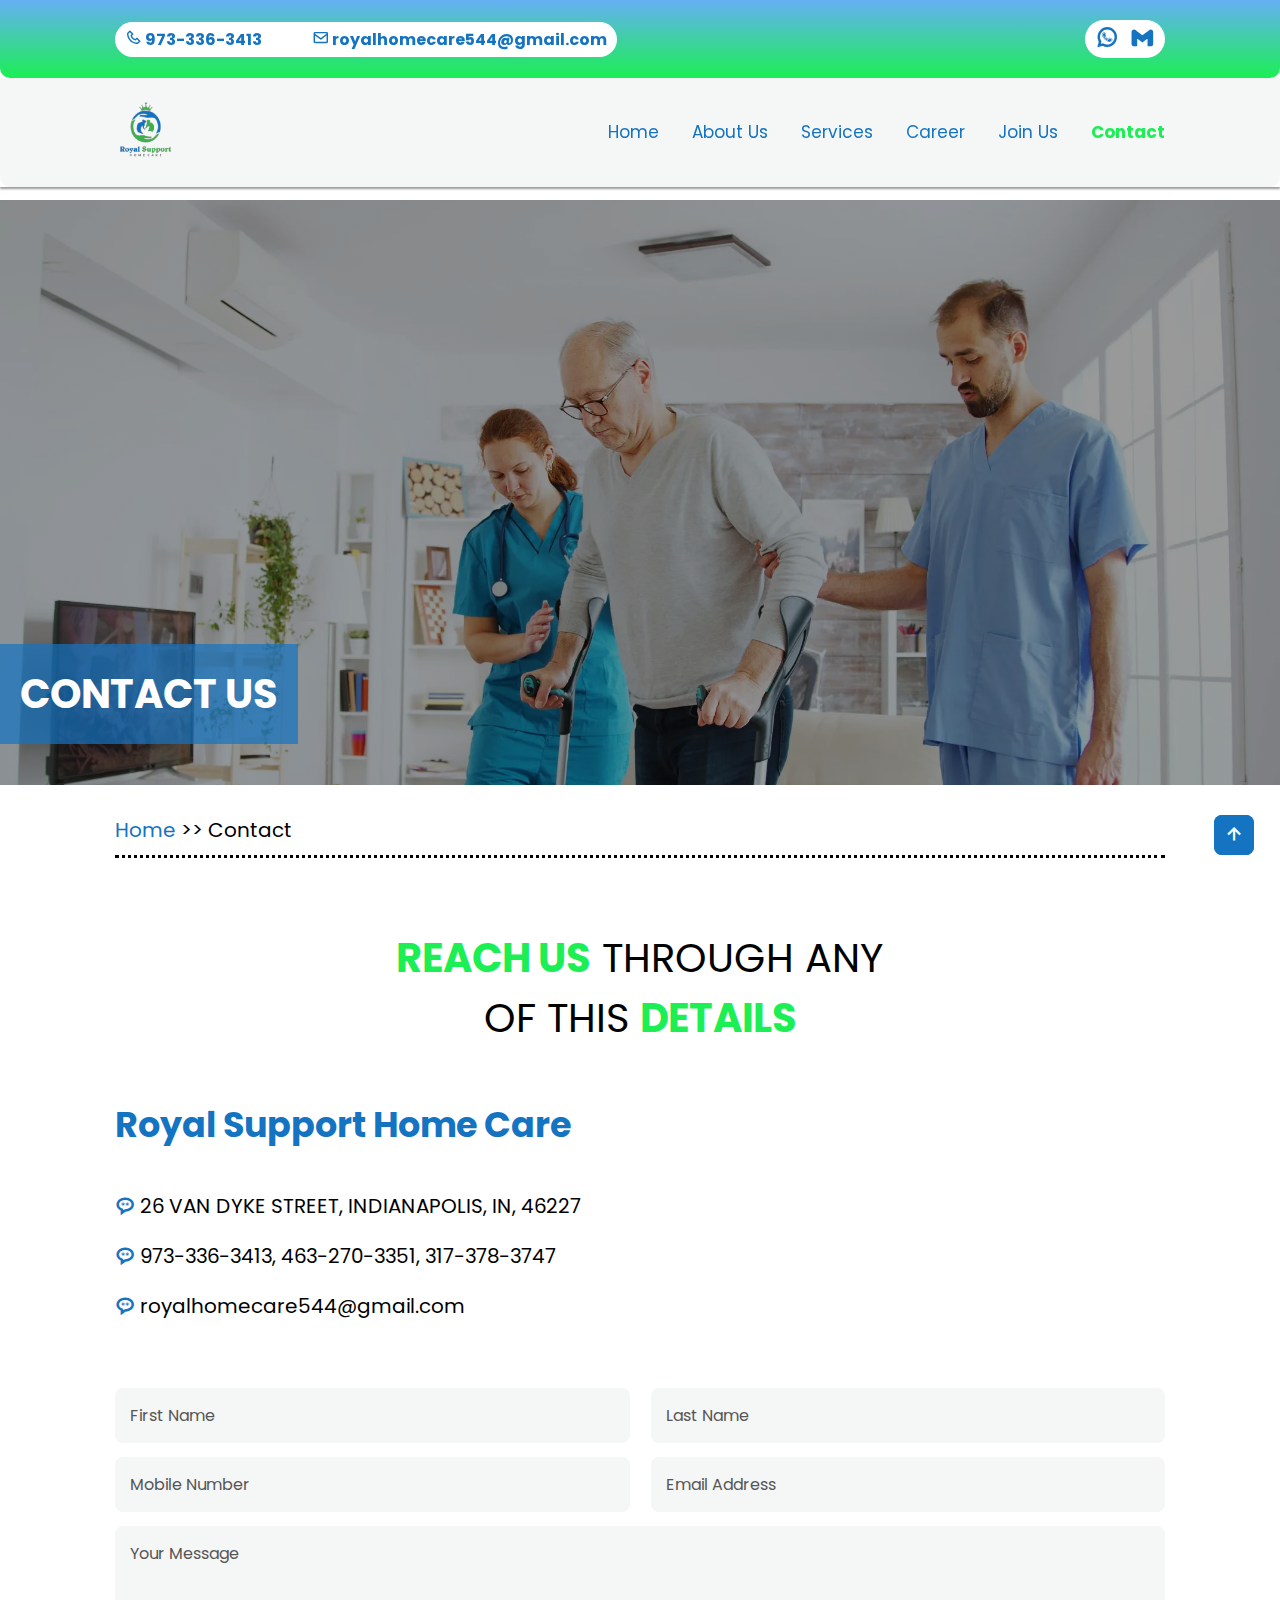
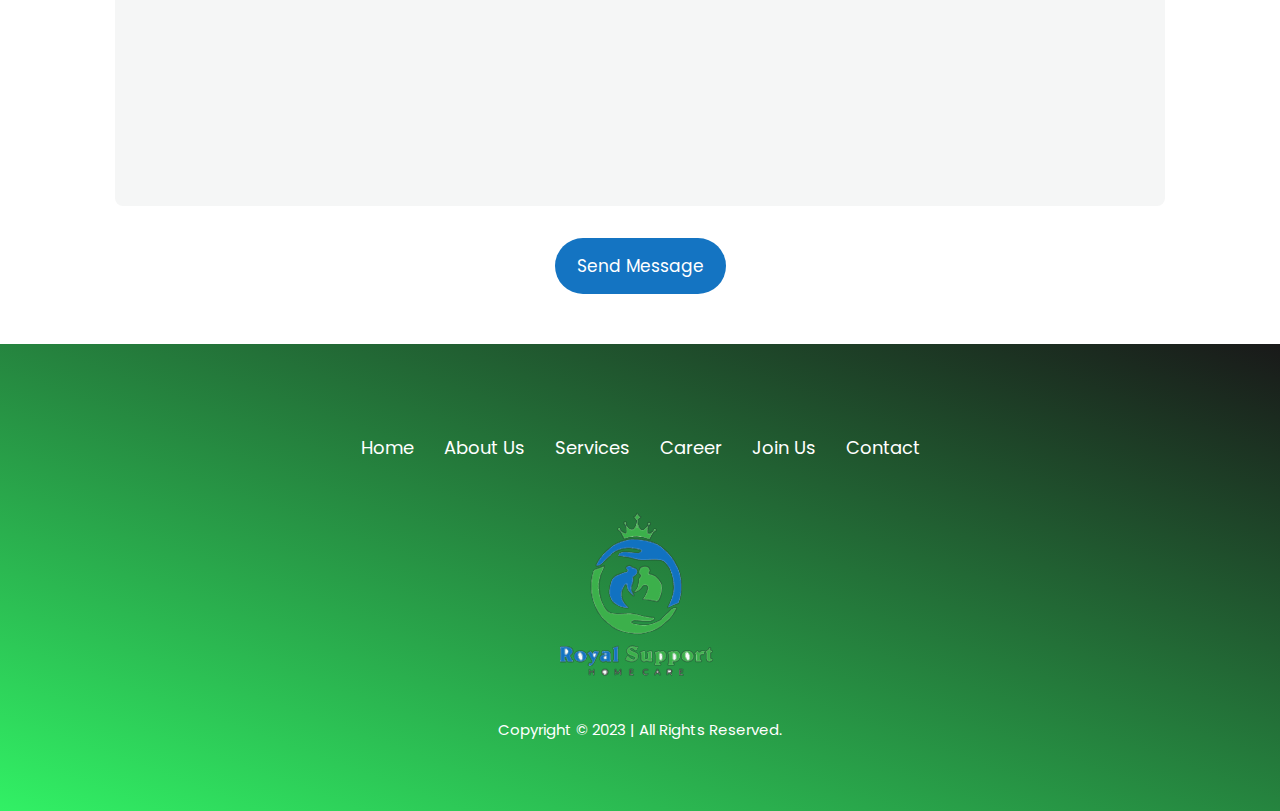
<file: contact.html>
<!DOCTYPE html>
<html lang="en">
<head>
    <meta charset="UTF-8">
    <meta http-equiv="X-UA-Compatible" content="IE=edge">
    <meta name="viewport" content="width=device-width, initial-scale=1.0">
    <title>Contact | Royal Support Home Care</title>
    <link rel="stylesheet" href="CSS/style.css">
    <link rel="stylesheet" href="CSS/about.css">
    <link rel="stylesheet" href="CSS/join.css">
    <link rel="stylesheet" href="CSS/contact.css">

      <!-- FAVICONS -->
      <link rel="apple-touch-icon" sizes="180x180" href="/image/apple-touch-icon.png" />
      <link rel="icon" type="image/png" sizes="32x32" href="/image/favicon-32x32.png" />
      <link rel="icon" type="image/png" sizes="16x16" href="/image/favicon-16x16.png" />
      <link rel="manifest" href="/image/site.webmanifest" />

         <!-- BOXICONS -->
<link href='https://unpkg.com/boxicons@2.1.4/css/boxicons.min.css' rel='stylesheet'>

<!-- GOOGLE FONTS -->
<link rel="preconnect" href="https://fonts.googleapis.com">
<link rel="preconnect" href="https://fonts.gstatic.com" crossorigin>
<link href="https://fonts.googleapis.com/css2?family=Poppins:ital,wght@0,100;0,200;0,300;0,400;0,500;0,600;0,700;0,800;0,900;1,300;1,400;1,500;1,600&display=swap" rel="stylesheet">

</head>
<body>
    
    <a href="#main" class="arrow"><i class="bx bx-up-arrow-alt"></i></a>

    <header id="navbar">
        <div class="top_section">
            <div class="reach">
                <p><i class='bx bx-phone'></i> <span> 973-336-3413</span></p>
                <p><i class='bx bx-envelope'></i> <span> royalhomecare544@gmail.com </span></p>
              </div>
  
              <div class="social">
                <a href="https://wa.me/+2348125776821" target="_blank"><i class="bx bxl-whatsapp"></i></a>
                <a href="mailto:"><i class="bx bxl-gmail"></i></a>
              </div>
        </div>
        <div class="top_section_2"></div>

        <nav id="nav">
            <img class="logo" src="image/logo-min.png" alt="logo">

            <div class="navlink">
              <a href="index.html" class="home_link">Home</a>
              <a href="about.html" class="about_link">About Us</a>
              <a href="service.html" class="service_link">Services</a>
              <a href="">Career</a>
              <a href="join.html" class="join_link">Join Us</a>
              <a href="contact.html" class="contact_link">Contact</a>
            </div>
            <i class="bx bx-menu" id="menu"></i>
        </nav>
    </header>


     <!-- MAIN SECTION -->
     <section class="contact_main" id="contact_main">
        <div class="contact_main_content">
            <h3>CONTACT US</h3>
        </div>

        
    </section>

    <section class="head" id="head">
        <div class="head_container">
            <h3><span class="span1"><a href="index.html">Home</a></span> >> <span class="span2">Contact</span></h3>
        </div>
    </section>


    <a href="#contact_main" class="arrow"><i class="bx bx-up-arrow-alt"></i></a>


     <!-- BOOKING SECTION -->
     <section class="booking" id="booking">

        <div class="heading">
            <!-- <p>JOIN US</p> -->
            <h3 class="head"> <span>REACH US</span> THROUGH ANY <br> OF THIS <span>DETAILS</span></h3>
          </div>


          <div class="contact_details">
            <h3>Royal Support Home Care</h3>
            <p><i class='bx bx-message-rounded-dots'></i> 26 VAN DYKE STREET, INDIANAPOLIS, IN, 46227</p>
            <p><i class='bx bx-message-rounded-dots'></i> 973-336-3413, 463-270-3351, 317-378-3747</p>
            <p><i class='bx bx-message-rounded-dots'></i> royalhomecare544@gmail.com</p>
          </div>


       <div class="booking_container">
        
        <form action="https://formspree.io/f/xqkvvpov" accept-charset="UTF-8" method="POST" enctype="multipart/form-data">
          <div class="input-box">
            <input
              type="text"
              name="First Name"
              placeholder="First Name"
              required
            />

            <input
              type="text"
              name="Last Name"
              placeholder="Last Name"
              required
            />
           
          </div>
        
          <div class="input-box">
            <input type="tel" name="Phone" placeholder="Mobile Number" required />
            <input
              type="text"
              name="Email"
              placeholder="Email Address"
              required
            />
        
          </div>
          <textarea
            name="Message"
            id=""
            cols="30"
            rows="10"
            placeholder="Your Message"
            required
          ></textarea>
          <input type="submit" value="Send Message" class="btn" />
        </form>
        
       </div>
    </section>

    <section class="end" id="end">

          <div class="footer_container">
            <div class="footer_link">
                <a href="index.html">Home</a>
                <a href="about.html">About Us</a>
                <a href="service.html">Services</a>
                <a href="career.html">Career</a>
                <a href="join.html">Join Us</a>
                <a href="#">Contact</a>
            </div>

            <img class="logo" src="image/logo-min.png" alt="logo">

            <p>Copyright &copy; 2023 | All Rights Reserved.</p>
          </div>
      </section>

      
      <script src="JS/script.js"></script>
     
</body>
</html>
</file>
<file: CSS/style.css>
*{margin:0;padding:0;box-sizing:border-box;outline:none;border:none;text-decoration:none;list-style:none;transition:all .3s linear;font-family:"Poppins",sans-serif}html{font-size:62.5%;scroll-behavior:smooth;overflow-x:hidden;scroll-padding-top:7rem}html::-webkit-scrollbar{width:.8rem}html::-webkit-scrollbar-thumb{background:linear-gradient(#1474c2,#1bef54);border-radius:1rem}.heading{text-align:center;margin:3rem 0;margin-bottom:5rem;display:flex;align-items:center;justify-content:center;gap:1rem;flex-direction:column}.heading h4{font-size:2.5rem;font-weight:400}.heading h3{font-size:4rem;font-weight:400}.heading h3 span{color:#1bef54;font-weight:700}.heading p{font-size:1.6rem;width:60%}section{padding:2rem 9%;width:100%}header{position:fixed;top:0;left:0;right:0;background:#fff;z-index:1000;box-shadow:0 .2rem .2rem rgba(0,0,0,0.4)}.top_section{width:100%;background:linear-gradient(#64b0f3,#1bef54);padding:2rem 9%;border-bottom-right-radius:1rem;border-bottom-left-radius:1rem;display:flex;align-items:center;justify-content:space-between}.top_section_2{width:100%;background:linear-gradient(#64b0f3,#1bef54);padding-block:1rem;border-bottom-right-radius:1rem;border-bottom-left-radius:1rem;display:none}.reach{display:flex;align-items:center;gap:5rem;background:#fff;border-radius:2rem;padding:.5rem 1rem}.top_section .reach p{font-size:1.6rem;color:#1474c2;font-weight:700}.top_section .reach p i{font-size:1.7rem}.top_section .social{background:#fff;display:flex;align-items:center;gap:1rem;border-radius:2rem;padding:.5rem 1rem}.top_section .social a i{color:#1474c2;font-weight:bolder;font-size:2.5rem}.top_section .social a i:hover{transform:scale(1.1)}nav{display:flex;align-items:center;justify-content:space-between;padding:2rem 9%;background:#f5f6f6;border-bottom-right-radius:1rem;border-bottom-left-radius:1rem}nav .logo{width:5vw}.navlink a{display:inline-block;font-size:1.7rem;color:#64b0f3;color:#1474c2;margin-left:3rem;position:relative}.navlink a::after{content:"";position:absolute;height:.2rem;width:0;bottom:0;left:0;background:#1474c2;transition:.5s}.navlink a:hover::after{width:100%}.navlink a.active{color:#1bef54;font-weight:700}.btn{display:inline-block;color:#fff;background:#1474c2;padding:1.5rem 2.2rem;font-size:1.7rem;border-radius:3rem}.nav_btn{display:flex;align-items:center;gap:.7rem}.nav_btn i{font-size:1.6rem}.drop_down{position:relative;display:inline-block}.drop{position:absolute;top:100%;left:0;right:0;margin-top:2rem;width:15rem;background:#fff}.drop a{display:block;margin:1rem 0;padding:0 1rem;text-align:center}.btn:hover{background:#1bef54;color:#fff;cursor:pointer}#menu{font-size:3.5rem;color:#1474c2;display:none}.main{background:linear-gradient(rgba(0,0,0,0.4),rgba(0,0,0,0.4)),url(../image/main_image-min.webp) no-repeat top center/100vw;background-size:cover;background-position:center;height:80vh;max-width:100vw;width:100%;margin-top:14rem;display:flex;align-items:center;gap:5rem}.main_image img{width:40vw}.main_content{color:#fff;width:45rem;background:#fff;padding:2rem;color:#1474c2;border-radius:2rem}.main_content h3{font-size:4rem}.main_content p{font-size:1.9rem;padding:2rem 0;line-height:1.5}.info{padding-block:7rem}.info_content{text-align:center}.info_content p{color:#555;font-size:2rem;padding:2rem 0;line-height:1.5}.service_section{padding-block:7rem;background:#f5f6f6}.service_container{display:grid;grid-template-columns:repeat(3,1fr);gap:4rem;align-items:center;margin:4rem;margin-top:7rem}.service_button{display:grid;place-items:center;margin-top:5rem;padding:2rem}.service_box{box-shadow:0 .2rem .1rem rgba(0,0,0,0.4);cursor:pointer}.service_container .service_box img{width:100%;overflow-x:hidden;object-fit:cover}.service_container .service_box .service_content h4{font-size:2.5rem;text-align:center;background:#1474c2;width:100%;color:#fff;padding:.5rem}.service_container .service_box .service_content p{padding:2rem;font-size:1.8rem;text-align:center}.service_container .service_box:hover{box-shadow:0 .5rem .5rem rgba(0,0,0,0.8)}.about{background:linear-gradient(to left,rgba(100,176,243,0.9),rgba(0,0,0,0.9)),url(../image/male-min.webp) no-repeat top center/100vw;background-size:cover;background-position:center;padding-block:7rem;height:70vh;display:flex;align-items:center}.about_content{width:70rem;color:#fff}.about_content h3{font-size:4.5rem;margin-bottom:2rem}.about_content p{font-size:1.6rem;padding:2rem 0;line-height:2.3}.about_content .btn{margin-top:3rem}.help{background:#f5f6f6;padding-block:7rem}.help_container{display:grid;grid-template-columns:repeat(2,1fr);gap:2rem;margin-top:7rem}.help_box{text-align:center;box-shadow:0 2px 2px rgba(0,0,0,0.9);padding:5rem;height:25rem;cursor:pointer}.help_box h4{font-size:3rem;font-weight:400;margin-bottom:3rem}hr{color:#fff;background-color:#fff;border:.1rem solid #666;width:100%;display:flex;align-items:center;justify-content:center}.help_box i{font-size:5rem;margin:2rem 0}.help_box:hover{background:#1474c2;color:#fff}.message{padding-block:7rem}.message_heading h3{color:#1bef54;font-size:4.5rem}.message_container{display:grid;grid-template-columns:repeat(auto-fit,minmax(10rem,1fr));place-items:center;gap:2rem;margin-top:3rem}.message_container input,.message_container textarea{width:100%;padding:2.5rem 2rem;font-size:1.6rem;border-radius:4rem;margin:.7rem 0;border:.1rem solid #000}.message_container .btn{background:#1474c2;border:none}.message_container textarea{resize:none;padding:1rem;padding-top:2rem}.arrow{display:inline-flex;justify-content:center;align-items:center;padding:.8rem;background:#1474c2;border-radius:.8rem;position:fixed;bottom:5%;right:2%}.arrow:hover{box-shadow:0 0 3rem #64b0f3}.arrow i{font-size:2.4rem;color:#fff}.contact{padding-block:7rem;color:#000;background:#f5f6f6}.contact_container{display:flex;align-items:center;gap:5rem}.contact .contact_content{flex:1 1 50%}.contact .contact_map{flex:1 1 50%;border-radius:3rem}.contact .contact_map iframe{border-radius:inherit;width:100%;box-shadow:0 .2rem .2rem rgba(0,0,0,0.8)}.contact .contact_content{margin-bottom:2rem}.contact_heading h4{font-size:2.5rem;color:#1474c2}.contact .contact_content h3{font-size:5rem}.contact .contact_content p{font-size:2rem;padding:2rem 0;line-height:1.5;font-weight:700;display:flex;align-items:center;gap:2rem}.contact .contact_content p i{font-size:3rem;color:#1474c2}.contact .contact_content p span{color:#777;font-weight:400;color:#000}.end{background:linear-gradient(to top right,rgba(27,239,84,0.9),rgba(0,0,0,0.9));padding-block:7rem;color:#fff}.footer_container{display:flex;flex-direction:column;align-items:center;justify-content:center;text-align:center;gap:1rem;margin-top:2rem}.footer_container .footer_link{color:#fff;display:flex;align-items:center;text-align:center;justify-content:center;gap:3rem;flex-wrap:wrap;margin-bottom:3rem}.footer_container .footer_link a{color:#fff;font-size:1.8rem}.footer_container p{font-size:1.5rem}@media (max-width: 1200px){html{font-size:55%}}@media (max-width: 991px){.navbar{padding:2rem 3%}section{padding:10rem 3% 2rem}}@media (max-width: 768px){#menu{display:block;cursor:pointer}.top_section{display:none}.top_section_2{display:block}.navlink{position:absolute;top:100%;left:0;width:100%;padding:1rem 3%;background:#000;box-shadow:0 .5rem 1rem rgba(0,0,0,0.2);display:flex;flex-direction:column;align-items:start;gap:.5rem;clip-path:polygon(0 0,100% 0,100% 0,0 0)}.navlink.active{clip-path:polygon(0 0,100% 0,100% 100%,0% 100%)}.navlink a{display:block;margin:2rem 0;color:#fff}.main{margin-top:10rem}.help_container{grid-template-columns:1fr}.contact_container{display:flex;align-items:center;gap:5rem;flex-wrap:wrap}.message_container{grid-template-columns:1fr}.contact .contact_content{text-align:center}.contact .contact_content p{flex-direction:column}.main_content{color:#fff;width:45rem;background:#fff;padding:2rem;color:#1474c2;border-radius:2rem}.main_content h3{font-size:4rem}.main_content p{font-size:1.9rem;padding:2rem 0;line-height:1.5}.service_container{grid-template-columns:repeat(2,1fr)}}@media (max-width: 617px){.service_container{grid-template-columns:1fr;gap:3rem}}@media (max-width: 468px){html{font-size:50%}.main_content{width:45rem;width:80%}.main_content h3{font-size:3rem}.main_content p{font-size:1.5rem;padding:2rem 0;line-height:1.5}.info_content p{color:#555;font-size:1.6rem;padding:2rem 0;line-height:1.5}.heading h4{font-size:2rem;font-weight:400}.heading h3{font-size:3rem;font-weight:400}.heading h3 span{color:#1bef54;font-weight:700}.heading p{font-size:1.5rem;width:60%}.about_content h3{font-size:3.5rem}.about_content p{font-size:1.45rem;padding:2rem 0;line-height:2.3}.contact_heading h4{font-size:2rem;color:#1474c2}.contact .contact_content h3{font-size:3.5rem}.contact .contact_content p{font-size:1.8rem}.service_container{grid-template-columns:1fr}.contact form .input-box input{width:100%}}
</file>
<file: CSS/about.css>
*{margin:0;padding:0;box-sizing:border-box;outline:none;border:none;text-decoration:none;list-style:none;transition:all .3s linear;font-family:"Poppins",sans-serif}html{font-size:62.5%;scroll-behavior:smooth;overflow-x:hidden;scroll-padding-top:7rem}html::-webkit-scrollbar{width:.8rem}html::-webkit-scrollbar-thumb{background:linear-gradient(#1474c2,#1bef54);border-radius:1rem}.about_main{background:linear-gradient(rgba(0,0,0,0.4),rgba(0,0,0,0.4)),url(../image/oldie.webp) no-repeat top center/100vw;background-size:cover;background-position:center;height:65vh;max-width:100vw;width:100%;margin-top:20rem;display:flex;align-items:center;justify-content:center;gap:5rem;position:relative;z-index:-1000}.about_main_content{position:absolute;left:0;bottom:7%;background:#1474c2;background:rgba(20,116,194,0.7);padding:2rem}.about_main_content h3{color:#fff;font-size:4rem}.head_container{padding:1rem 0;border-bottom:.3rem dotted #000}.head_container h3{font-size:2rem;font-weight:400}.span1 a{color:#1474c2}.span1 a:hover{text-decoration:underline}.head_text{margin-top:7rem;text-align:center;padding:1rem;box-shadow:0 .3rem .3rem .3rem rgba(0,0,0,0.4)}.head_text h3{font-size:2rem;font-weight:400}.about_talk{padding-block:5rem}.about_talk_container{display:flex;align-items:center;gap:3rem}.about_talk_image img{width:35vw;border-radius:1rem}.about_talk_content p{font-size:2.7rem;padding:1rem 0;line-height:1.5}.mission{margin:2rem 0}.mission_container{background:#64b0f3;background:#1474c2;background:#f5f6f6;border-radius:1rem;display:flex;align-items:flex-start;flex-direction:column;padding:4rem;color:#fff;color:#1474c2}.mission_container h3{font-size:3.3rem}.mission_container p{font-size:2rem;line-height:1.5;padding:1rem 0}.mission_container div{height:.5rem;border:.4rem solid #1bef54;width:20%;border-radius:2rem;margin:1rem 0}.vision{margin:2rem 0}.vision_container{background:#64b0f3;background:#1474c2;background:#f5f6f6;border-radius:1rem;display:flex;align-items:flex-start;flex-direction:column;padding:4rem;color:#fff;color:#1474c2}.vision_container h3{font-size:3.3rem}.vision_container ul li{font-size:1.8rem;line-height:1.2;padding:1rem;list-style:disc}.vision_container div{height:.5rem;border:.4rem solid #1bef54;width:20%;border-radius:2rem;margin:1rem 0}.mission_vision{padding-block:5rem;display:grid;grid-template-columns:repeat(auto-fit,minmax(30rem,1fr));gap:3rem}.ms{background:#f5f6f6;border-radius:1rem;padding:4rem;color:#1474c2}.ms h3{font-size:3.5rem;display:flex;align-items:center;gap:.7rem}.ms h3 i{font-size:2.5rem;font-size:3rem;color:#000}.ms ul li{font-size:1.6rem;line-height:1.2;padding:1rem;padding-left:.1rem;list-style:disc}.ms div{height:.5rem;border:.4rem solid #1bef54;width:30%;border-radius:2rem;margin:1rem 0}.ms p{font-size:1.6rem;line-height:1.5;padding:1rem 0}.mission_content_1,.mission_content_2{flex:1 1 50%}.mission_content h3{font-size:4rem;margin-bottom:1rem;color:#1bef54;color:#000;display:flex;align-items:center;gap:1rem}.mission_content h3 i{color:#1474c2;color:#000}.mission_content p{font-size:1.5rem;width:80%}.mission_content ul li{font-size:1.6rem;padding:.3rem 0}hr{color:#1bef54;background-color:#1bef54;border:.1rem solid #1bef54}@media (max-width: 1200px){html{font-size:55%}}@media (max-width: 991px){.navbar{padding:2rem 3%}section{padding:10rem 3% 2rem}}@media (max-width: 768px){.about_main{margin-top:8rem}.about_talk_container{flex-direction:column;gap:5rem}.about_talk_image img{width:80vw;border-radius:1rem}.about_talk_content p{font-size:1.7rem}}@media (max-width: 468px){html{font-size:50%}.head_text h3{font-size:1.5rem}}
</file>
<file: CSS/join.css>
.join_main{background:linear-gradient(rgba(0,0,0,.4),rgba(0,0,0,.4)) center/cover,url(../image/Job1-01-min.webp) center/cover no-repeat;height:65vh;max-width:100vw;width:100%;margin-top:20rem;display:flex;align-items:center;justify-content:center;gap:5rem;position:relative;z-index:-1000}.join_main_content{position:absolute;left:0;bottom:7%;background:rgba(20,116,194,.7);padding:2rem}.join_main_content h3{color:#fff;font-size:4rem}.booking_container form{margin:1rem auto 3rem;text-align:center}.booking_container form .input-box{display:flex;justify-content:space-between;flex-wrap:wrap}.booking_container form .input-box input,.booking_container form textarea{width:100%;padding:1.5rem;font-size:1.6rem;color:#000;background:#f5f6f6;border-radius:.8rem;margin:.7rem 0}.booking_container form .input-box input::placeholder,.booking_container form textarea::placeholder{color:#555}.booking_container form .input-box input{width:49%}.booking_container form textarea{resize:none}#file{cursor:pointer}.booking_container form .btn{margin-top:2rem;cursor:pointer}@media (max-width:1200px){html{font-size:55%}}@media (max-width:991px){.navbar{padding:2rem 3%}section{padding:10rem 3% 2rem}}@media (max-width:768px){.join_main{margin-top:8rem}.booking_container form .input-box input{width:100%}}
</file>
<file: CSS/contact.css>
.contact_main{background:linear-gradient(rgba(0,0,0,.4),rgba(0,0,0,.4)),url(../image/new_images_3-min_3.webp) no-repeat top center/100vw;background-size:cover;background-position:top;height:65vh;max-width:100vw;width:100%;margin-top:20rem;display:flex;align-items:center;justify-content:center;gap:5rem;position:relative;z-index:-1000}.contact_main_content{position:absolute;left:0;bottom:7%;background:#1474C2;background:rgba(20,116,194,.7);padding:2rem}.contact_main_content h3{color:#fff;font-size:4rem}.heading head span{color:#1BEF54}.contact_details{margin-block:5rem}.contact_details h3{font-size:3.5rem;margin-bottom:3rem;color:#1474C2}.contact_details p{font-size:2rem;display:flex;align-items:center;gap:.5rem;padding:1rem 0;line-height:1.5}.contact_details p i{font-size:2rem;color:#1474C2;font-weight:bolder}@media (max-width:1200PX){html{font-size:55%}}@media (max-width:991px){.navbar{padding:2rem 3%}section{padding:10rem 3% 2rem}}@media (max-width:768px){.contact_main{margin-top:7rem}}@media (max-width:468px){.contact_details{text-align:center}.contact_details p{justify-content:center;flex-direction:column}.contact_details p i{font-size:3.5rem}}
</file>
